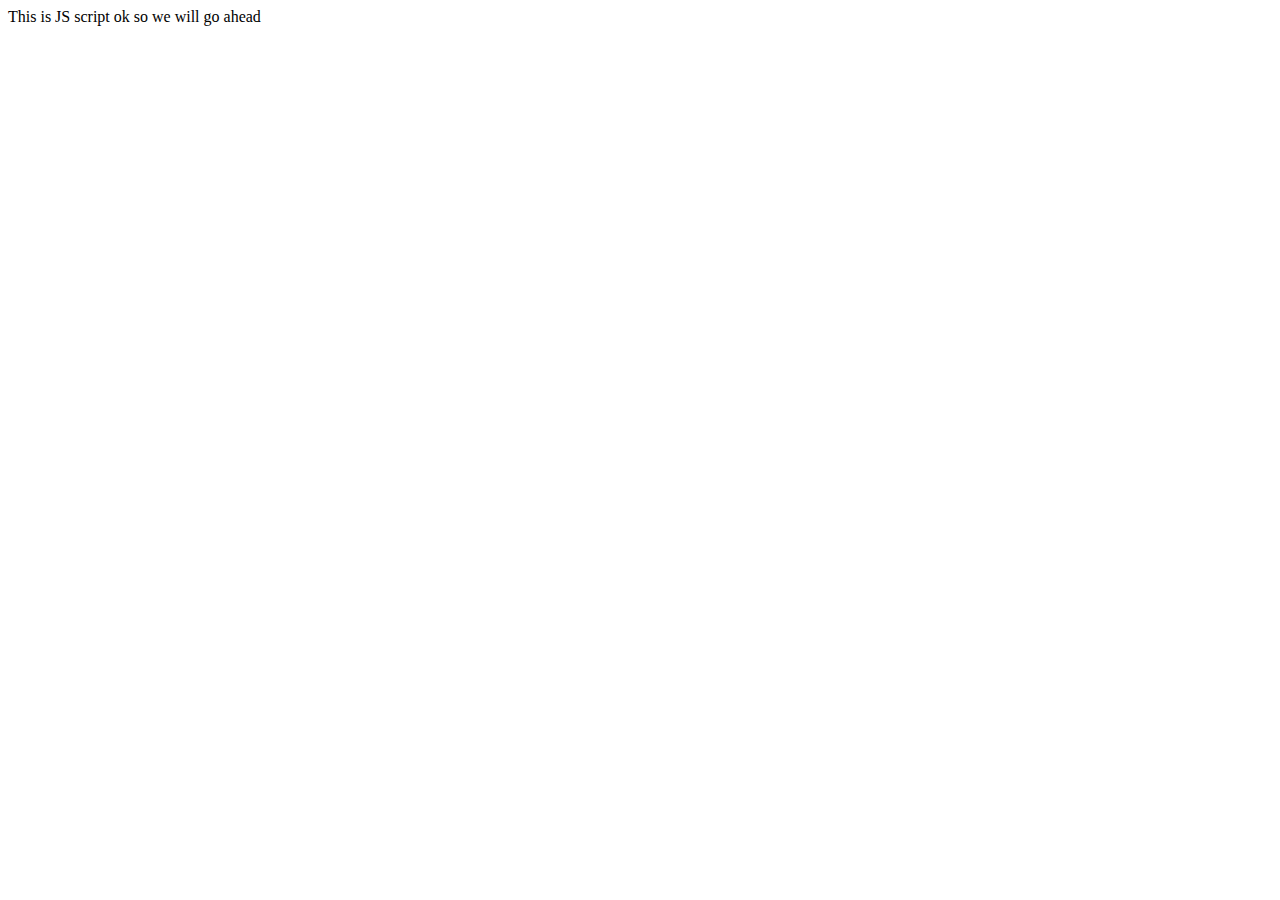
<file: JS Training/index.html>
<html>
    <head>
        <title>
                Test
        </title>
    </head>
    <body>
        This is JS script ok so we will go ahead
        <!-- <script src="js/index.js"></script>
        <script src="js/js2.js"></script> -->
        <script src="js/js3.js"></script>
        
    </body>
</html>
</file>
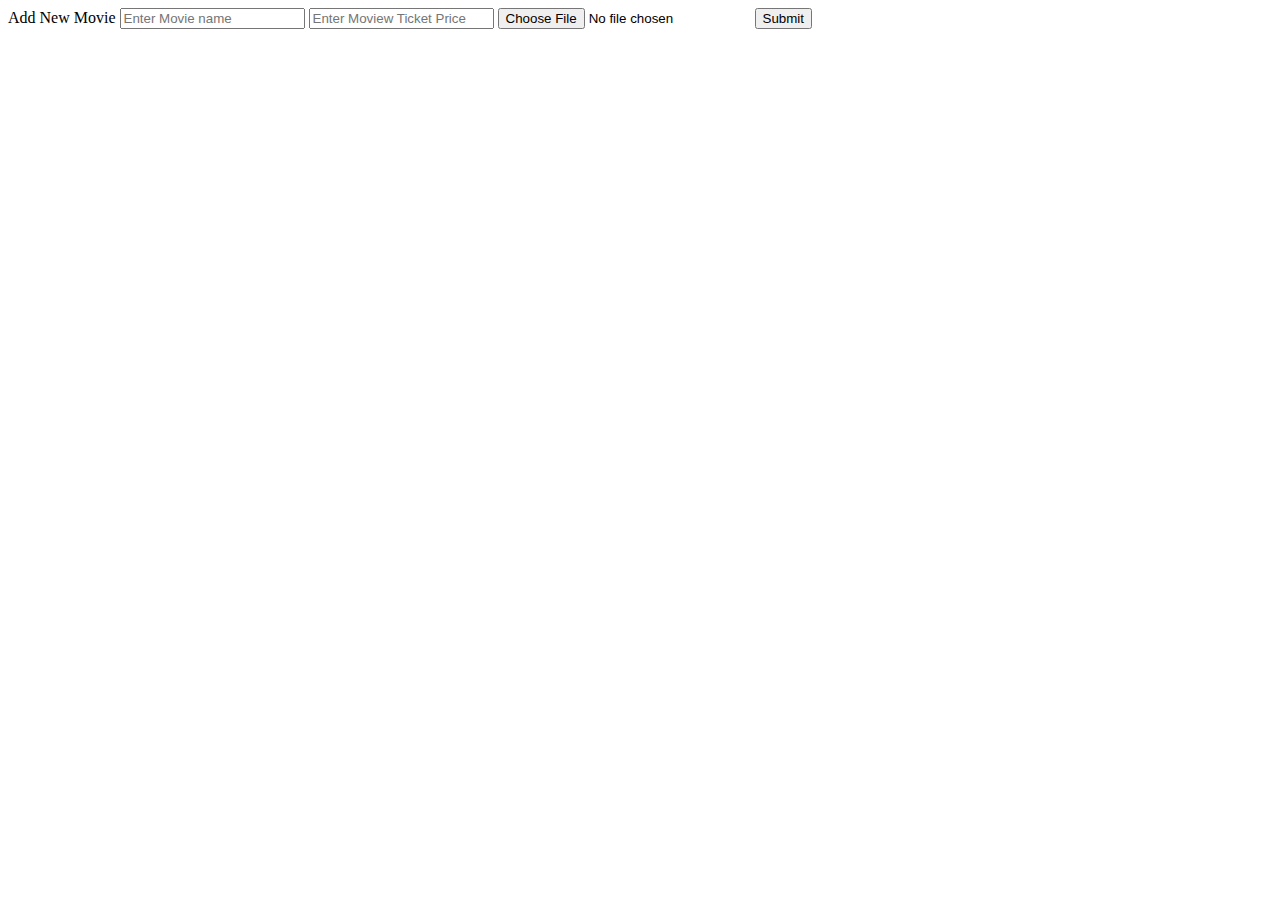
<file: JS Training/WSGI_App/templates/add_movie.html>
<html>
    <head>
        <title>
            Movie Add
        </title>
    </head>
    <body>
        <form method="post" name="form">
            <div>
                Add New Movie
                <input type="text" name="name" placeholder="Enter Movie name"/>
                <input type="number" name="price" placeholder="Enter Moview Ticket Price"/>
                <input type = 'file' class = 'file-input' name = 'file_image' id = 'file_image'>
                <button type="submit" name="submit">Submit</button>
            </div>

        </form>
    </body>
</html>
</file>
